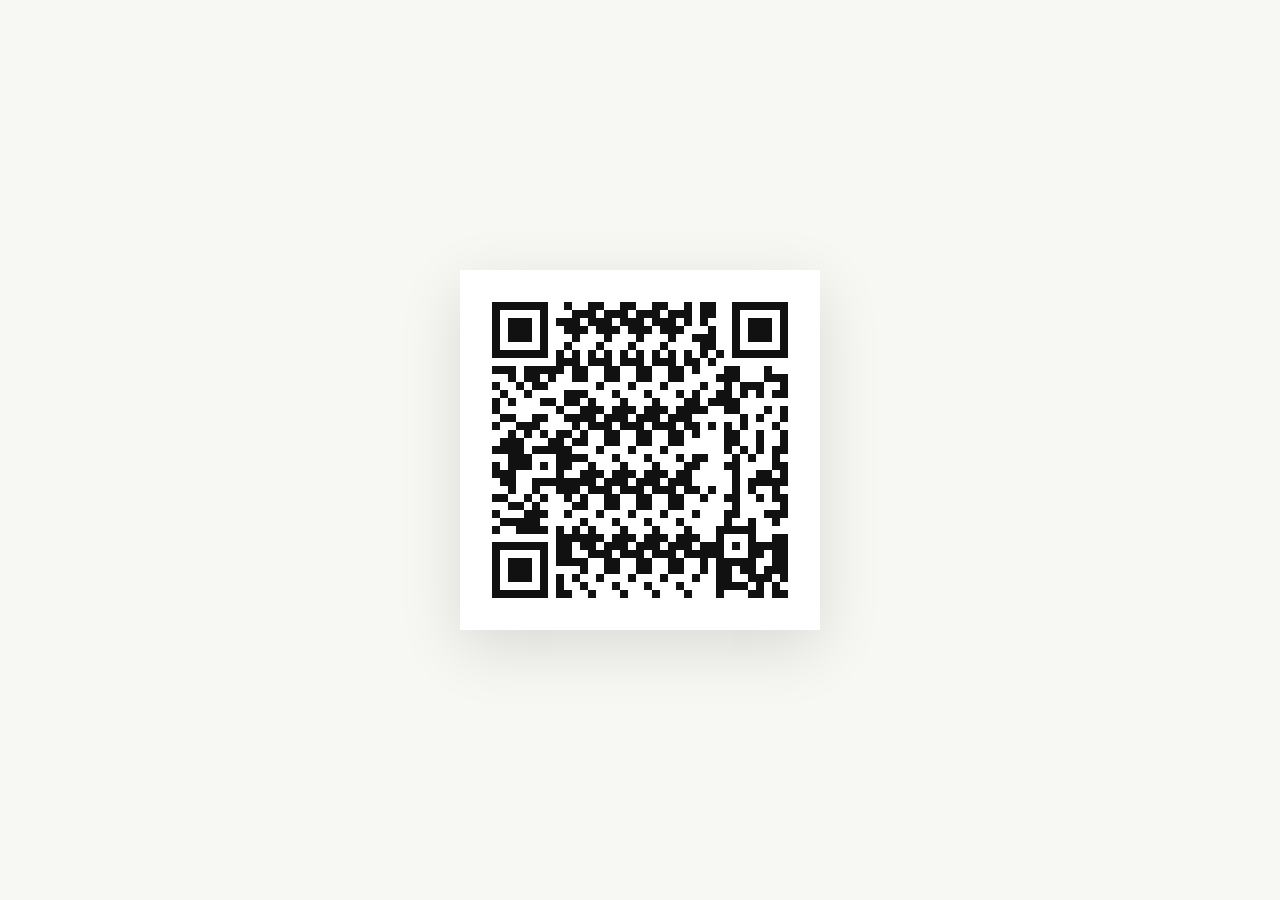
<file: index.html>
<!doctype html>
<html lang="ar" dir="rtl">
<head>
  <meta charset="utf-8">
  <meta name="viewport" content="width=device-width, initial-scale=1">
  <title>QR</title>
  <link rel="stylesheet" href="styles.css">
</head>
<body>
  <main class="qr-stage">
    <canvas id="qr" class="qr-code" aria-label="QR code"></canvas>
  </main>

  <script>
    const QR_VERSION = 5;
    const QR_SIZE = 21 + (QR_VERSION - 1) * 4;
    const DATA_CODEWORDS = 108;
    const ECC_CODEWORDS = 26;
    const FORMAT_BITS_LOW_MASK_0 = 0x77c4;

    const canvas = document.getElementById("qr");
    const targetUrl = new URL("pdf.html", window.location.href).href;
    drawQr(canvas, targetUrl);

    function drawQr(canvasElement, value) {
      const bytes = new TextEncoder().encode(value.length <= 106 ? value : "pdf.html");
      const data = makeDataCodewords(bytes);
      const ecc = reedSolomon(data, ECC_CODEWORDS);
      const codewords = data.concat(ecc);
      const { modules, reserved } = createBaseMatrix();
      placeData(modules, reserved, codewords);
      drawFormat(modules, reserved);
      paint(canvasElement, modules);
    }

    function makeDataCodewords(bytes) {
      const bits = [];
      pushBits(bits, 0b0100, 4);
      pushBits(bits, bytes.length, 8);
      for (const byte of bytes) pushBits(bits, byte, 8);

      const capacityBits = DATA_CODEWORDS * 8;
      const terminator = Math.min(4, capacityBits - bits.length);
      pushBits(bits, 0, terminator);
      while (bits.length % 8) bits.push(0);

      const words = [];
      for (let i = 0; i < bits.length; i += 8) {
        words.push(bits.slice(i, i + 8).reduce((acc, bit) => (acc << 1) | bit, 0));
      }
      for (let pad = 0xec; words.length < DATA_CODEWORDS; pad ^= 0xfd) words.push(pad);
      return words;
    }

    function pushBits(bits, value, width) {
      for (let i = width - 1; i >= 0; i--) bits.push((value >>> i) & 1);
    }

    function createBaseMatrix() {
      const modules = Array.from({ length: QR_SIZE }, () => Array(QR_SIZE).fill(false));
      const reserved = Array.from({ length: QR_SIZE }, () => Array(QR_SIZE).fill(false));

      drawFinder(modules, reserved, 0, 0);
      drawFinder(modules, reserved, QR_SIZE - 7, 0);
      drawFinder(modules, reserved, 0, QR_SIZE - 7);
      drawAlignment(modules, reserved, 30, 30);

      for (let i = 8; i < QR_SIZE - 8; i++) {
        setModule(modules, reserved, i, 6, i % 2 === 0);
        setModule(modules, reserved, 6, i, i % 2 === 0);
      }

      for (let i = 0; i < 9; i++) {
        reserve(reserved, 8, i);
        reserve(reserved, i, 8);
      }
      for (let i = 0; i < 8; i++) {
        reserve(reserved, QR_SIZE - 1 - i, 8);
        reserve(reserved, 8, QR_SIZE - 1 - i);
      }
      setModule(modules, reserved, 8, QR_SIZE - 8, true);

      return { modules, reserved };
    }

    function drawFinder(modules, reserved, x, y) {
      for (let dy = -1; dy <= 7; dy++) {
        for (let dx = -1; dx <= 7; dx++) {
          const xx = x + dx;
          const yy = y + dy;
          if (xx < 0 || yy < 0 || xx >= QR_SIZE || yy >= QR_SIZE) continue;
          const dark = dx >= 0 && dx <= 6 && dy >= 0 && dy <= 6 &&
            (dx === 0 || dx === 6 || dy === 0 || dy === 6 || (dx >= 2 && dx <= 4 && dy >= 2 && dy <= 4));
          setModule(modules, reserved, xx, yy, dark);
        }
      }
    }

    function drawAlignment(modules, reserved, cx, cy) {
      for (let dy = -2; dy <= 2; dy++) {
        for (let dx = -2; dx <= 2; dx++) {
          const dark = Math.max(Math.abs(dx), Math.abs(dy)) !== 1;
          setModule(modules, reserved, cx + dx, cy + dy, dark);
        }
      }
    }

    function setModule(modules, reserved, x, y, dark) {
      modules[y][x] = dark;
      reserved[y][x] = true;
    }

    function reserve(reserved, x, y) {
      reserved[y][x] = true;
    }

    function placeData(modules, reserved, codewords) {
      const bits = codewords.flatMap(word => Array.from({ length: 8 }, (_, i) => (word >>> (7 - i)) & 1));
      let bitIndex = 0;

      for (let right = QR_SIZE - 1; right >= 1; right -= 2) {
        if (right === 6) right--;
        for (let vert = 0; vert < QR_SIZE; vert++) {
          const upward = ((right + 1) & 2) === 0;
          const y = upward ? QR_SIZE - 1 - vert : vert;
          for (let j = 0; j < 2; j++) {
            const x = right - j;
            if (reserved[y][x]) continue;
            const bit = bitIndex < bits.length ? bits[bitIndex++] : 0;
            modules[y][x] = Boolean(bit ^ (((x + y) % 2) === 0 ? 1 : 0));
          }
        }
      }
    }

    function drawFormat(modules, reserved) {
      for (let i = 0; i <= 5; i++) setModule(modules, reserved, 8, i, getBit(FORMAT_BITS_LOW_MASK_0, i));
      setModule(modules, reserved, 8, 7, getBit(FORMAT_BITS_LOW_MASK_0, 6));
      setModule(modules, reserved, 8, 8, getBit(FORMAT_BITS_LOW_MASK_0, 7));
      setModule(modules, reserved, 7, 8, getBit(FORMAT_BITS_LOW_MASK_0, 8));
      for (let i = 9; i < 15; i++) setModule(modules, reserved, 14 - i, 8, getBit(FORMAT_BITS_LOW_MASK_0, i));
      for (let i = 0; i < 8; i++) setModule(modules, reserved, QR_SIZE - 1 - i, 8, getBit(FORMAT_BITS_LOW_MASK_0, i));
      for (let i = 8; i < 15; i++) setModule(modules, reserved, 8, QR_SIZE - 15 + i, getBit(FORMAT_BITS_LOW_MASK_0, i));
      setModule(modules, reserved, 8, QR_SIZE - 8, true);
    }

    function getBit(value, index) {
      return Boolean((value >>> index) & 1);
    }

    function reedSolomon(data, degree) {
      const generator = rsGenerator(degree);
      const result = Array(degree).fill(0);

      for (const byte of data) {
        const factor = byte ^ result.shift();
        result.push(0);
        for (let i = 0; i < degree; i++) result[i] ^= gfMultiply(generator[i], factor);
      }
      return result;
    }

    function rsGenerator(degree) {
      let poly = [1];
      for (let i = 0; i < degree; i++) {
        const next = Array(poly.length + 1).fill(0);
        for (let j = 0; j < poly.length; j++) {
          next[j] ^= gfMultiply(poly[j], 1);
          next[j + 1] ^= gfMultiply(poly[j], gfPow(2, i));
        }
        poly = next;
      }
      return poly.slice(1);
    }

    function gfPow(value, power) {
      let result = 1;
      for (let i = 0; i < power; i++) result = gfMultiply(result, value);
      return result;
    }

    function gfMultiply(a, b) {
      let product = 0;
      for (let i = 0; i < 8; i++) {
        if (b & 1) product ^= a;
        const carry = a & 0x80;
        a = (a << 1) & 0xff;
        if (carry) a ^= 0x1d;
        b >>>= 1;
      }
      return product;
    }

    function paint(canvasElement, modules) {
      const scale = 10;
      const quiet = 4;
      const size = (QR_SIZE + quiet * 2) * scale;
      const context = canvasElement.getContext("2d");

      canvasElement.width = size;
      canvasElement.height = size;
      context.fillStyle = "#ffffff";
      context.fillRect(0, 0, size, size);
      context.fillStyle = "#111111";

      modules.forEach((row, y) => {
        row.forEach((dark, x) => {
          if (dark) context.fillRect((x + quiet) * scale, (y + quiet) * scale, scale, scale);
        });
      });
    }
  </script>
</body>
</html>
</file>
<file: styles.css>
* {
  box-sizing: border-box;
}

html,
body {
  width: 100%;
  min-height: 100%;
  margin: 0;
}

body {
  background: #f7f7f4;
}

.qr-stage {
  width: 100%;
  min-height: 100vh;
  display: grid;
  place-items: center;
  padding: 24px;
}

.qr-code {
  width: min(72vw, 360px);
  height: min(72vw, 360px);
  display: block;
  background: #fff;
  box-shadow: 0 18px 60px rgba(0, 0, 0, 0.12);
}

.pdf-page {
  min-height: 100vh;
  background: #ededed;
}

.document-pages {
  width: min(100%, 960px);
  margin: 0 auto;
  padding: 0;
}

.document-pages img {
  width: 100%;
  height: auto;
  display: block;
  margin: 0 auto 12px;
  background: #fff;
}
</file>
